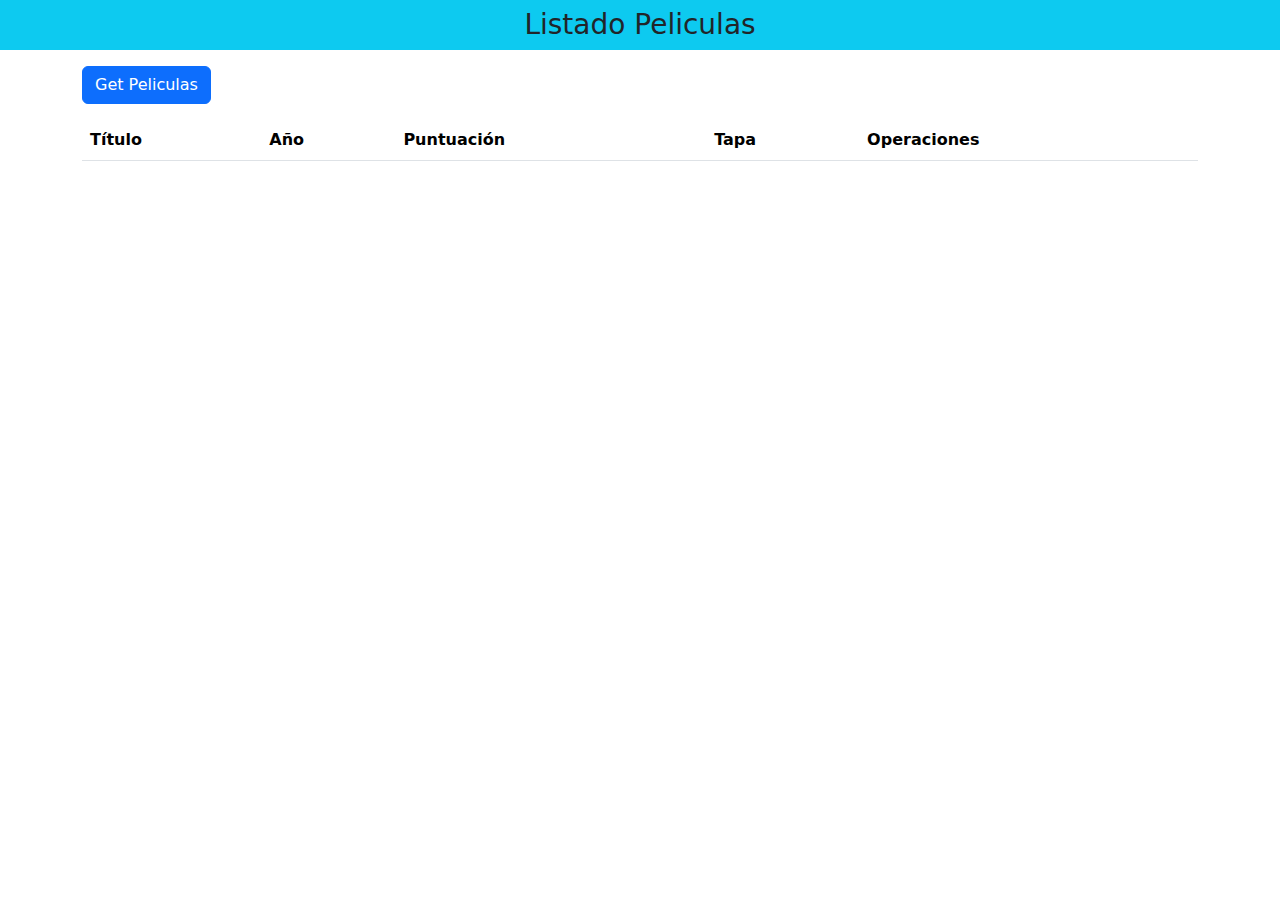
<file: src/main/resources/static/pelis.html>
<!doctype html>
<html lang="en">

<head>
    <meta charset="utf-8">
    <meta name="viewport" content="width=device-width, initial-scale=1">
    <title>Bootstrap demo</title>
    <link href="https://cdn.jsdelivr.net/npm/bootstrap@5.3.3/dist/css/bootstrap.min.css" rel="stylesheet"        integrity="sha384-QWTKZyjpPEjISv5WaRU9OFeRpok6YctnYmDr5pNlyT2bRjXh0JMhjY6hW+ALEwIH" crossorigin="anonymous">
    <link rel="stylesheet" href="https://cdn.jsdelivr.net/npm/bootstrap-icons@1.11.3/font/bootstrap-icons.min.css">
</head>

<body>
    <h1 class="text-center p-2 bg-info fs-3 mb-3">Listado Peliculas</h1>
    <div class="container">
        <div>
            <button class="btn btn-primary mb-3" onclick="getPelis()">Get Peliculas</button>
        </div>
            <table class="table">
            <thead>
                <tr>
                    <th scope="col">Título</th>
                    <th scope="col">Año</th>
                    <th scope="col">Puntuación</th>
                    <th>Tapa</th>
                    <th>Operaciones</th>
                </tr>
            </thead>
            <tbody id="peliculas">

                    
            </tbody>
        </table>

    </div>

    <script src="https://cdn.jsdelivr.net/npm/bootstrap@5.3.3/dist/js/bootstrap.bundle.min.js"        integrity="sha384-YvpcrYf0tY3lHB60NNkmXc5s9fDVZLESaAA55NDzOxhy9GkcIdslK1eN7N6jIeHz"        crossorigin="anonymous"></script>
    <script src="pelis.js"></script>

</body>

</html>
</file>
